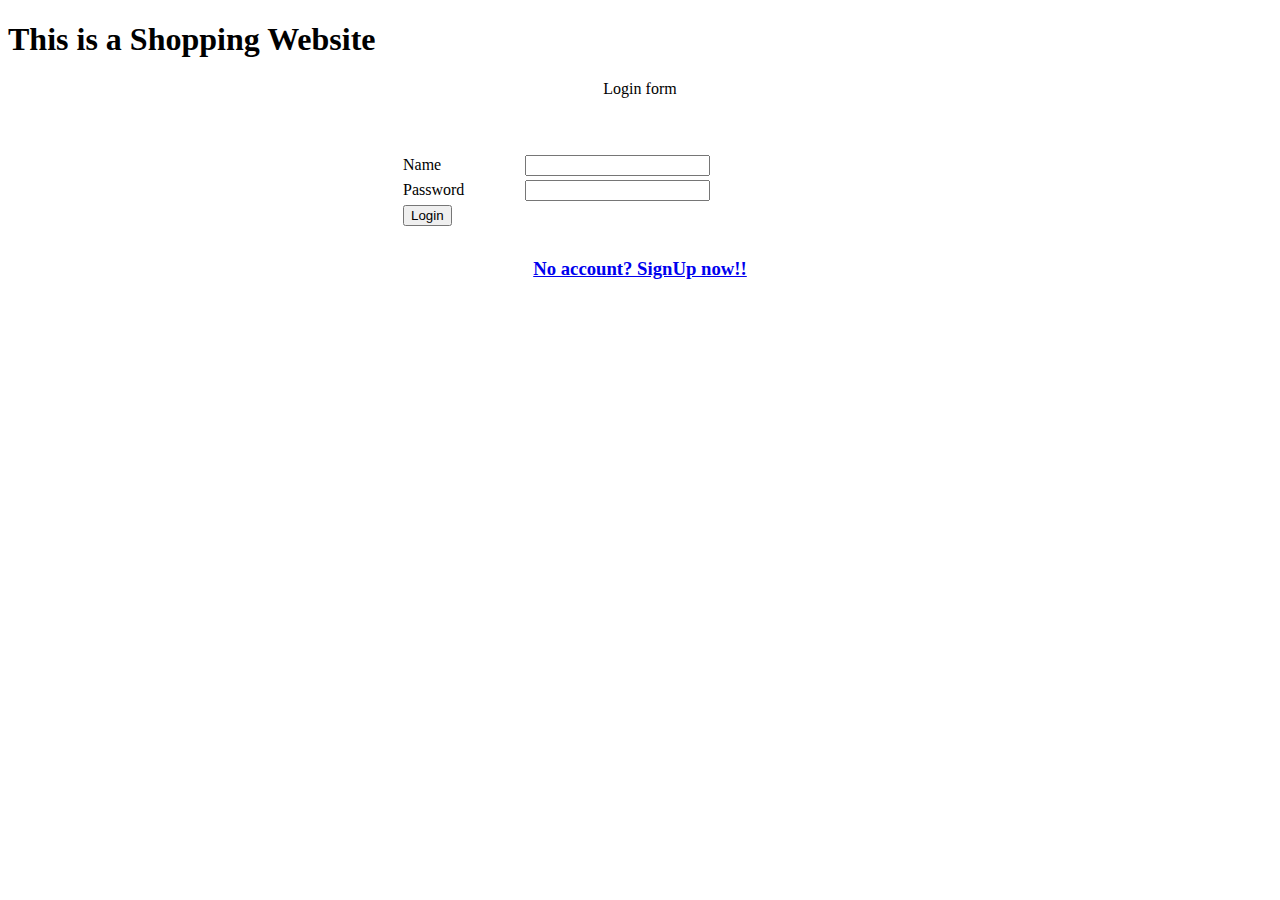
<file: index.html>
<!DOCTYPE html>
<html>
<head>
<meta http-equiv="Content-Type" content="text/html; charset=utf-8" />
<link rel="stylesheet" href="style.css">
<script type="text/javascript" src="Javascript/Form.js"></script>
<title>Shopping Website</title>
</head>
<body>

<h1>This is a Shopping Website</h1>

<form id="LoginForm" method="post" action="PHP/login.php" onsubmit="return ValidateLoginName()">
<p style="text-align:center;">Login form<p>
<table>
<tr><td>Name</td><td><input type="text" name="Name" id="Name" required/></td></tr>
<tr><td>Password</td><td><input type="password" name="Password" id="Password" required/></td></tr>
<br><tr><td><input type="submit" name="login" value="Login" class="click"></td></tr>
</table>
</form>

<a style="text-align:center;" href="SignUp.html"><h3 style="text-align:center">No account? SignUp now!!</h3></a> 

</body>
</html>
</file>
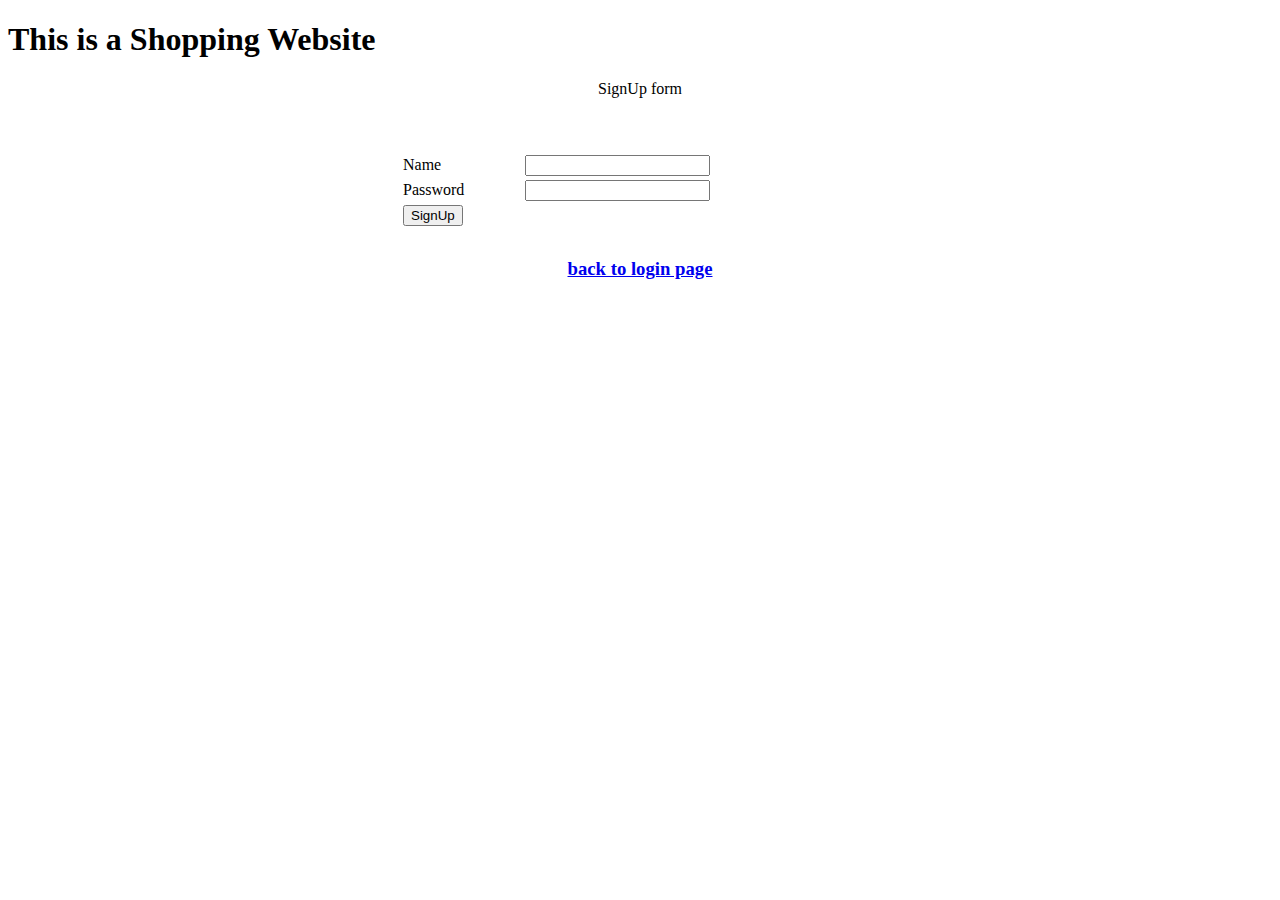
<file: SignUp.html>
<!DOCTYPE html>
<html>
<head>
<meta http-equiv="Content-Type" content="text/html; charset=utf-8" />
<link rel="stylesheet" href="style.css">
<script type="text/javascript" src="Javascript/Form.js"></script>
<title>Shopping Website</title>
</head>
<body>

<h1>This is a Shopping Website</h1>

<form name="SignUpForm" method="post" action="PHP/SignUp.php" id="SignUp" onsubmit="return ValidateSignUpName()">
<p style="text-align:center;">SignUp form<p>
<table>
<tr><td>Name</td><td><input type="text" name="Name" id="Name" required/></td></tr>
<tr><td>Password</td><td><input type="password" name="Password" id="Password" required/></td></tr>
<br><tr><td><input type="submit" name="SignUp" value="SignUp" class="click"></td></tr>
</table>

<a style="text-align:center;" href="index.html"><h3 style="text-align:center">back to login page</h3></a> 
</form>

</body>
</html>
</file>
<file: style.css>
/*css for login form*/

table {
margin: 10px auto; 
width:500px; 
padding:10px;
}
</file>
